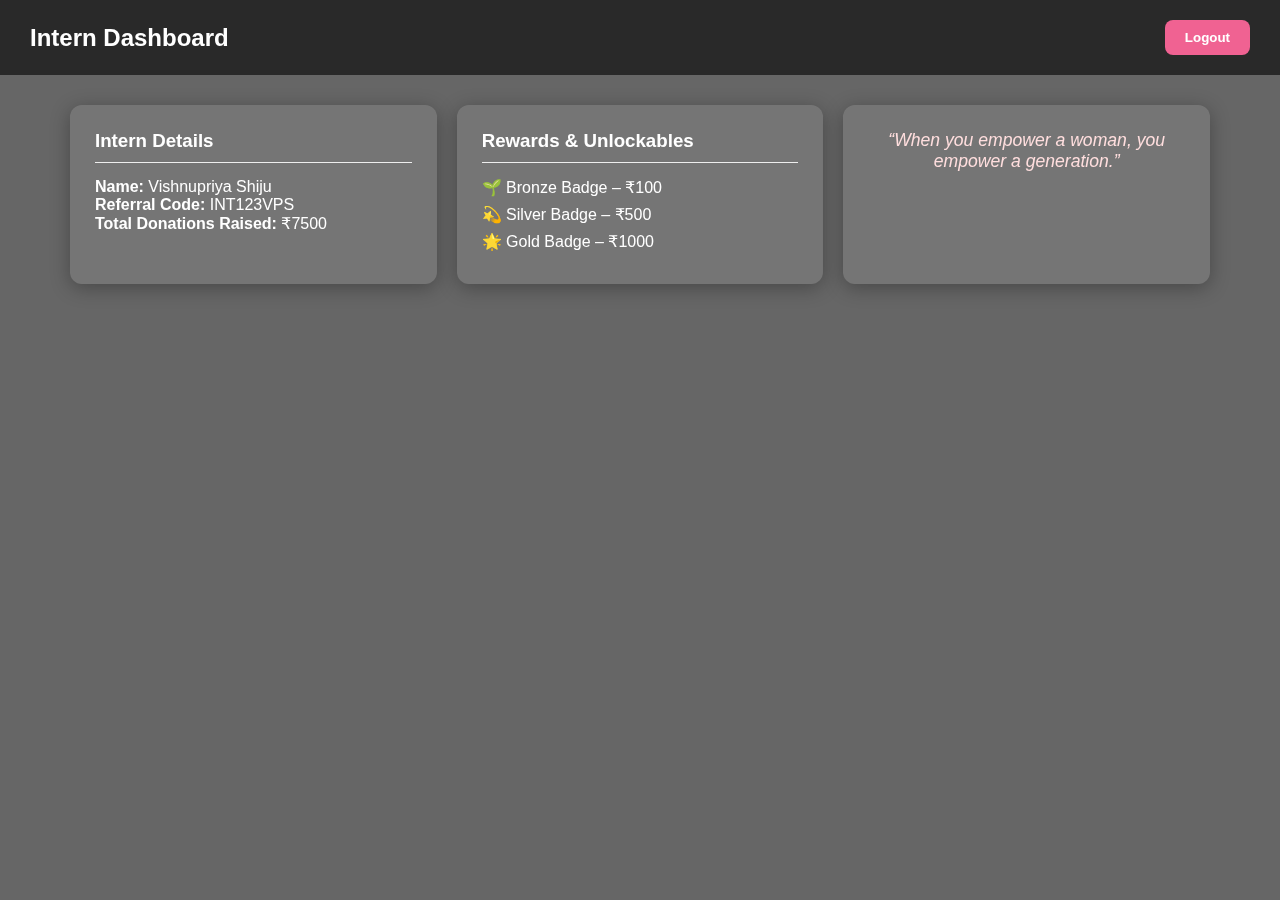
<file: dashboard.html>
<!DOCTYPE html>
<html lang="en">
<head>
  <meta charset="UTF-8" />
  <meta name="viewport" content="width=device-width, initial-scale=1.0" />
  <title>Intern Portal - She Can Foundation</title>
  <link rel="stylesheet" href="css.css" />
  <style>
    * {
      margin: 0;
      padding: 0;
      box-sizing: border-box;
      font-family: 'Segoe UI', Tahoma, Geneva, Verdana, sans-serif;
    }

    html, body {
      height: 100%;
      width: 100%;
      background: url("https://images.unsplash.com/photo-1607746882042-944635dfe10e?auto=format&fit=crop&w=1600&q=80") no-repeat center center/cover;
      overflow: auto;
    }

    .overlay {
      position: fixed;
      top: 0;
      left: 0;
      width: 100%;
      height: 100%;
      background-color: rgba(0, 0, 0, 0.6);
      z-index: -1;
    }

    /* Dashboard Layout */
    #dashboard-section {
      display: none;
      flex-direction: column;
      align-items: center;
      color: white;
    }

    .dashboard-header {
      width: 100%;
      background-color: rgba(0, 0, 0, 0.6);
      padding: 20px 30px;
      display: flex;
      align-items: center;
      justify-content: space-between;
    }

    .logo-header {
      width: 60px;
    }

    .logout-btn {
      background-color: #f06292;
      border: none;
      padding: 10px 20px;
      border-radius: 8px;
      color: white;
      font-weight: bold;
      cursor: pointer;
      transition: background-color 0.3s;
    }

    .logout-btn:hover {
      background-color: #c2185b;
    }

    .dashboard-content {
      display: grid;
      grid-template-columns: repeat(auto-fit, minmax(320px, 1fr));
      gap: 20px;
      padding: 30px;
      width: 100%;
      max-width: 1200px;
    }

    .card {
      background: rgba(255, 255, 255, 0.1);
      backdrop-filter: blur(8px);
      border-radius: 12px;
      padding: 25px;
      box-shadow: 0 4px 20px rgba(0, 0, 0, 0.3);
      color: white;
    }

    .card h3 {
      margin-bottom: 15px;
      border-bottom: 1px solid #eee;
      padding-bottom: 10px;
    }

    .card ul {
      list-style-type: none;
      padding: 0;
      margin: 0;
    }

    .card ul li {
      margin-bottom: 8px;
      font-size: 1rem;
    }

    .quote-card {
      text-align: center;
      font-style: italic;
      font-size: 1.1rem;
      color: #ffdede;
    }

    @media (max-width: 768px) {
      .dashboard-header {
        flex-direction: column;
        gap: 10px;
        text-align: center;
      }

      .dashboard-content {
        grid-template-columns: 1fr;
        padding: 20px;
      }
    }
  </style>
</head>
<body>
  <div class="overlay"></div>

  <div id="dashboard-section">
    <header class="dashboard-header">
     <!-- <img src="https://assets.zyrosite.com/cdn-cgi/image/format=auto,w=296,fit=crop,q=95/Aq2NJ23MzBH2rx2j/she-YlenJon1O7ieeEoa.jpg" class="logo-header" alt="Logo" />-->
      <h2>Intern Dashboard</h2>
      <button onclick="logoutUser()" class="logout-btn">Logout</button>
    </header>

    <div class="dashboard-content">
      <!-- Intern Info Card -->
      <section class="card">
        <h3>Intern Details</h3>
        <p><strong>Name:</strong> <span id="intern-name">Loading...</span></p>
        <p><strong>Referral Code:</strong> <span id="referral-code">Loading...</span></p>
        <p><strong>Total Donations Raised:</strong> ₹<span id="donations">Loading...</span></p>
      </section>

      <!-- Rewards Card -->
      <section class="card">
        <h3>Rewards & Unlockables</h3>
        <ul>
          <li>🌱 Bronze Badge – ₹100</li>
          <li>💫 Silver Badge – ₹500</li>
          <li>🌟 Gold Badge – ₹1000</li>
        </ul>
      </section>

      <!-- Quote -->
      <section class="card quote-card">
        <p>“When you empower a woman, you empower a generation.”</p>
      </section>
    </div>
  </div>

  <script>
    // Show dashboard
    document.getElementById('dashboard-section').style.display = 'flex';

    // Load intern data (simulated)
    const internData = JSON.parse(localStorage.getItem("internData")) || {
      name: "Vishnupriya Shiju",
      referral: "INT123VPS",
      donations: 7500
    };

    document.getElementById("intern-name").textContent = internData.name;
    document.getElementById("referral-code").textContent = internData.referral;
    document.getElementById("donations").textContent = internData.donations;

    // Logout
    function logoutUser() {
      localStorage.removeItem("internData");
      window.location.href = "index.html";
    }
  </script>
</body>

</html>
</file>
<file: css.css>
* {
  margin: 0;
  padding: 0;
  box-sizing: border-box;
  font-family: 'Segoe UI', Tahoma, Geneva, Verdana, sans-serif;
}

body, html {
  height: 100%;
  width: 100%;
  overflow: hidden;
}

.background {
  position: fixed;
  top: 0;
  left: 0;
  width: 100%;
  height: 100%;
  background-image: url("https://images.unsplash.com/photo-1607746882042-944635dfe10e?auto=format&fit=crop&w=1600&q=80"); /* Empowered woman & child */
  background-size: cover;
  background-position: center;
  z-index: -2;
  transition: background-image 1s ease-in-out;
}

.overlay {
  position: fixed;
  top: 0;
  left: 0;
  width: 100%;
  height: 100%;
  background-color: rgba(0, 0, 0, 0.5);
  z-index: -1;
}

.container {
  position: absolute;
  top: 50%;
  left: 50%;
  transform: translate(-50%, -50%);
  width: 350px;
  padding: 40px;
  background: rgba(255, 255, 255, 0.1);
  border-radius: 16px;
  box-shadow: 0 8px 32px 0 rgba(31, 38, 135, 0.37);
  backdrop-filter: blur(10px);
  -webkit-backdrop-filter: blur(10px);
  text-align: center;
  color: #fff;
}

.logo {
  width: 120px;
  margin-bottom: 10px;
}

form {
  display: flex;
  flex-direction: column;
  gap: 15px;
  margin-top: 20px;
}

input[type="email"],
input[type="password"] {
  padding: 12px;
  border: none;
  border-radius: 8px;
  outline: none;
  font-size: 14px;
}

button[type="submit"] {
  background-color: #e91e63;
  color: white;
  padding: 12px;
  border: none;
  border-radius: 8px;
  cursor: pointer;
  font-weight: bold;
  transition: background 0.3s ease;
}

button[type="submit"]:hover {
  background-color: #c2185b;
}

.extra-features {
  display: flex;
  justify-content: space-between;
  align-items: center;
  font-size: 13px;
  color: #ddd;
}

.extra-features a {
  color: #f8bbd0;
  text-decoration: none;
}

.signup-text {
  margin-top: 15px;
  font-size: 14px;
}

.signup-text a {
  color: #f06292;
  font-weight: bold;
  text-decoration: none;
}

.quote-container {
  margin-top: 20px;
}

.quote {
  font-size: 14px;
  font-style: italic;
  color: #eee;
}

@media (max-width: 400px) {
  .container {
    width: 90%;
    padding: 30px;
  }

  .logo {
    width: 100px;
  }
}
</file>
